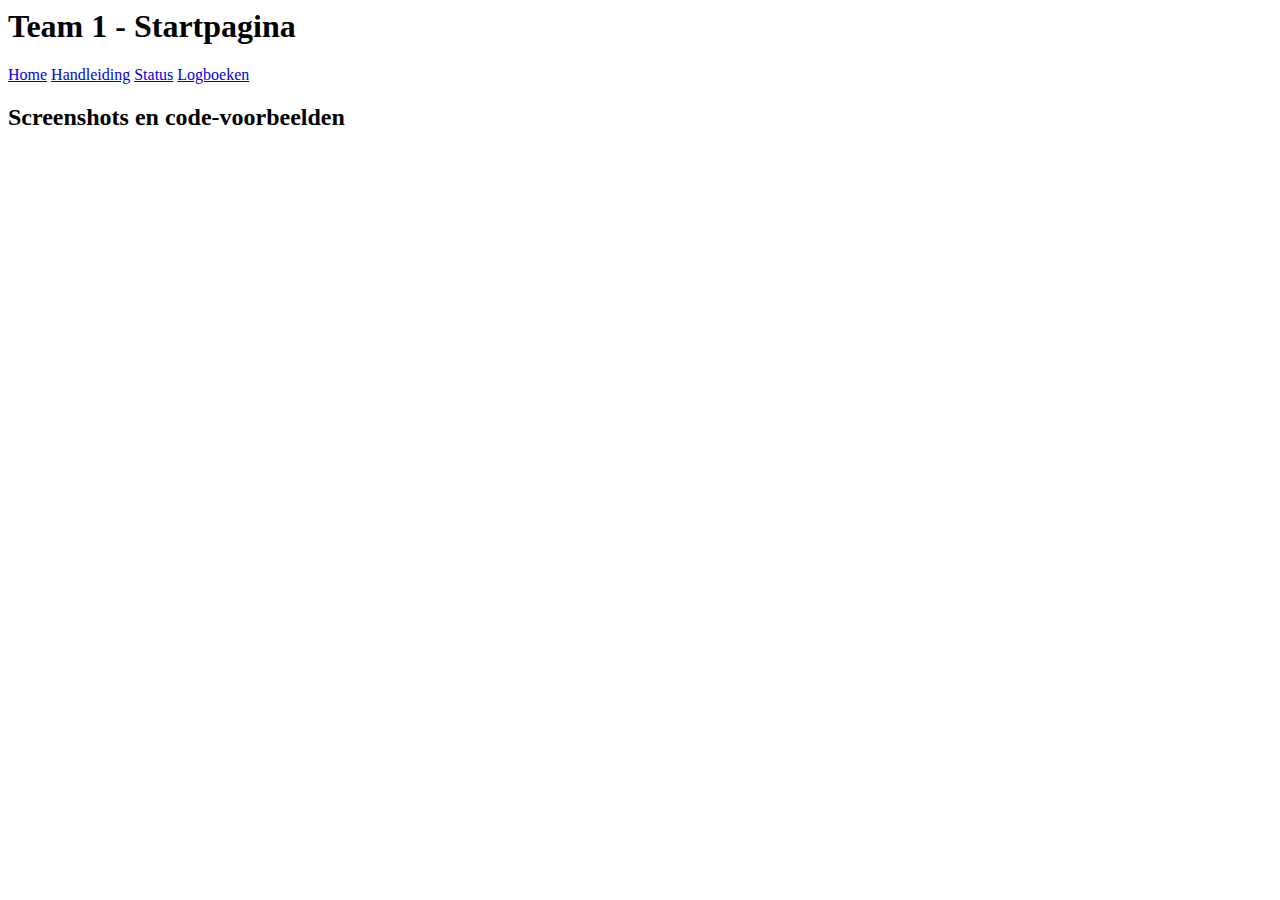
<file: index.html>
<html>

<head>
    <title>Planning Team 1</title>
    <meta charset="UTF-8">
    <meta name="viewport" content="width=device-width, initial-scale=1.0">
    <link href="https://cdn.jsdelivr.net/npm/bootstrap@5.3.0-alpha1/dist/css/bootstrap.min.css" rel="stylesheet"
        integrity="sha384-GLhlTQ8iRABdZLl6O3oVMWSktQOp6b7In1Zl3/Jr59b6EGGoI1aFkw7cmDA6j6gD" crossorigin="anonymous">
    <link rel="stylesheet" href="ugent.css">
</head>

<body>
    <div class="container">
        <div class="row">
            <div class="col-md-12">

                <header>
                    <h1>Team 1 - Startpagina</h1>
                    <nav class="navbar bg-body-tertiary">
                        <div class="container-fluid">
                            <a class="nav-link" href="index.html">Home</a>
                            <a class="nav-link" href="handleiding.html">Handleiding</a>
                            <a class="nav-link" href="status.html">Status</a>
                            <a class="nav-link" href="logboeken.html">Logboeken</a>
                        </div>
                    </nav>
                </header>
                <main>
                    <section>
                        <header>
                            <h2>Screenshots en code-voorbeelden</h2>
                        </header>
                    </section>
                </main>

            </div>
        </div>
    </div>
</body>

</html>
</file>
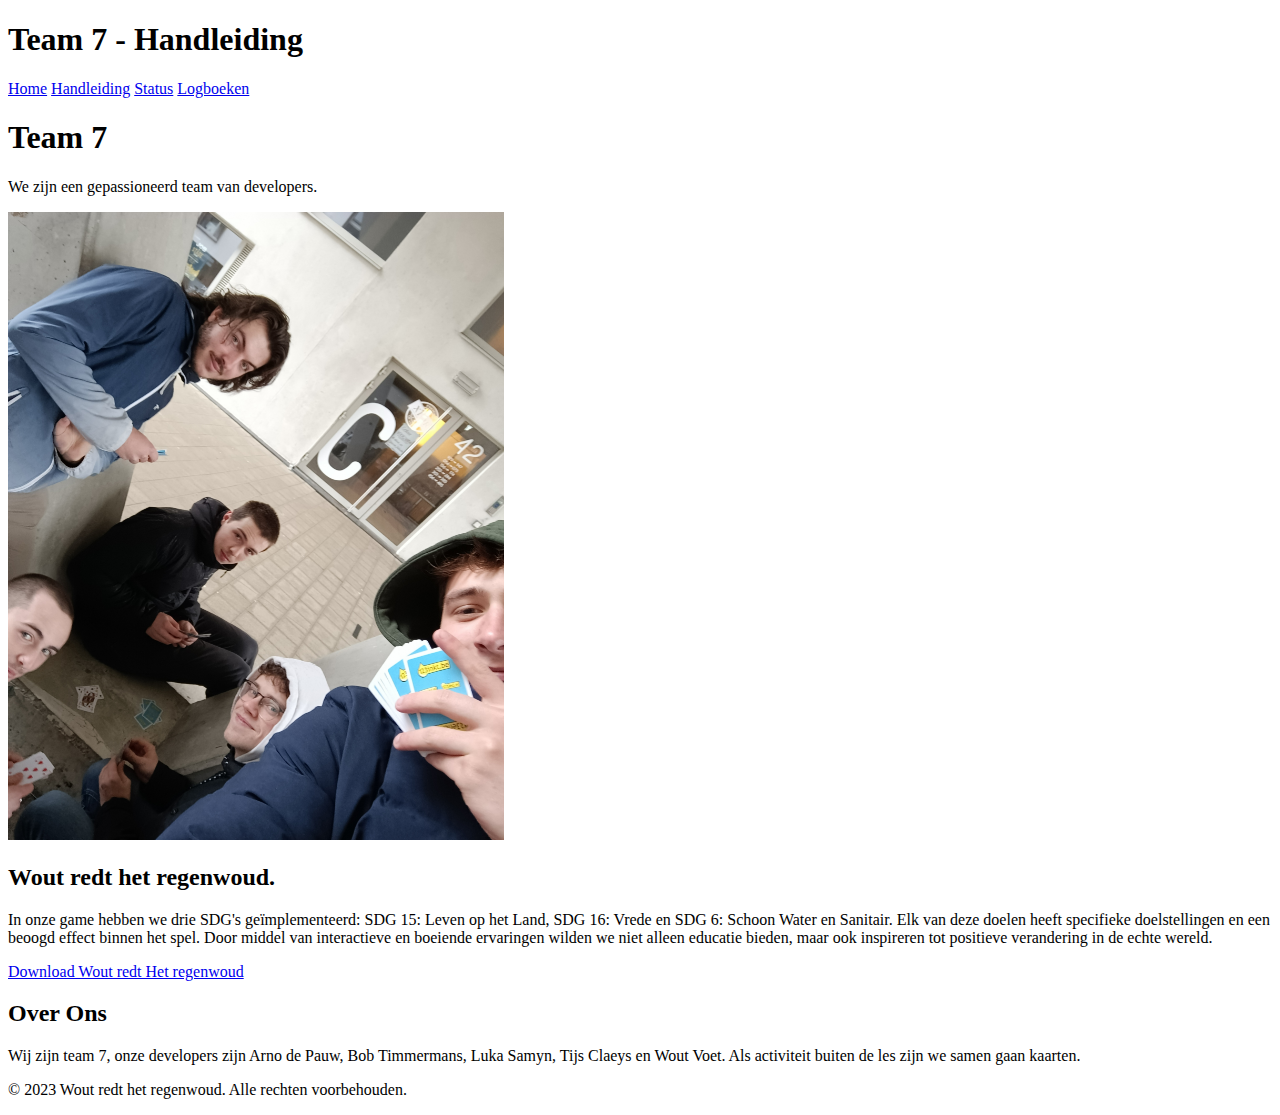
<file: docs/index.html>
<!DOCTYPE html>
<html>

<head>
    <title>Homepage Team 7</title>
    <meta charset="UTF-8">
    <meta name="viewport" content="width=device-width, initial-scale=1.0">
    <link href="https://cdn.jsdelivr.net/npm/bootstrap@5.3.0-alpha1/dist/css/bootstrap.min.css" rel="stylesheet"
        integrity="sha384-GLhlTQ8iRABdZLl6O3oVMWSktQOp6b7In1Zl3/Jr59b6EGGoI1aFkw7cmDA6j6gD" crossorigin="anonymous">
    <link rel="stylesheet" href="ugent.css">
    <style>
        .jumbotron .img-fluid {
            width: 496px;
            height: 628px;
        }
    </style>
</head>

<body>
    <div class="container">
        <header>
            <h1>Team 7 - Handleiding</h1>
            <nav class="navbar bg-body-tertiary">
                <div class="container-fluid">
                    <a class="nav-link" href="index.html">Home</a>
                    <a class="nav-link" href="handleiding.html">Handleiding</a>
                    <a class="nav-link" href="status.html">Status</a>
                    <a class="nav-link" href="logboeken.html">Logboeken</a>
                </div>
            </nav>
        </header>

        <main class="container">
            <div class="jumbotron text-center">
                <h1 class="display-4">Team 7</h1>
                <p class="lead">We zijn een gepassioneerd team van developers.</p>
                <img src="images/developers.jpg" class="img-fluid" alt="Developers">
                <h2>Wout redt het regenwoud.</h2>
                <p>In onze game hebben we drie SDG's geïmplementeerd: SDG 15: Leven op het Land, SDG 16: Vrede
                    en SDG 6: Schoon Water en Sanitair. Elk van deze doelen heeft specifieke doelstellingen en
                    een beoogd effect binnen het spel. Door middel van interactieve en boeiende ervaringen
                    wilden we niet alleen educatie bieden, maar ook inspireren tot positieve verandering in de
                    echte wereld.</p>
            </div>

            <div class="text-center mt-5">
                <a class="btn btn-primary btn-lg"
                    href="https://github.com/wvoet/Wout-redt-het-regenwout_IP_Informatica_sem2/archive/refs/heads/main.zip"
                    role="button">Download Wout redt Het
                    regenwoud</a>
            </div>

            <div class="text-center mt-5">
                <h2>Over Ons</h2>
                <p>Wij zijn team 7, onze developers zijn Arno de Pauw, Bob Timmermans, Luka Samyn, Tijs Claeys
                    en Wout Voet.
                    Als activiteit buiten de les zijn we samen gaan kaarten.</p>
            </div>
        </main>

        <footer class="text-center mt-5 py-3">
            <p>&copy; 2023 Wout redt het regenwoud. Alle rechten voorbehouden.</p>
        </footer>
    </div>

    <script src="https://cdn.jsdelivr.net/npm/bootstrap@5.3.0
</file>
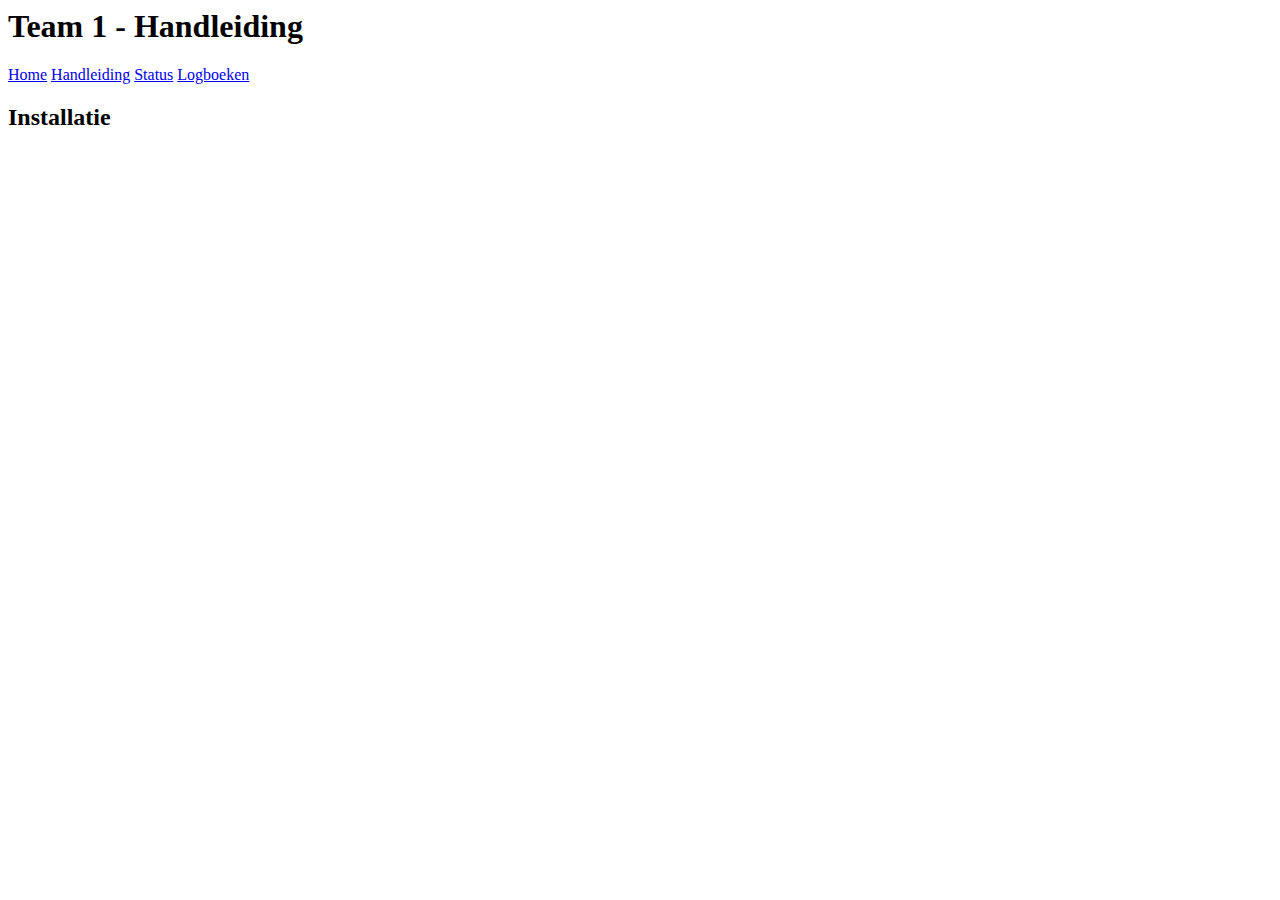
<file: handleiding.html>
<html>

<head>
    <title>Handleiding Team1</title>
    <meta charset="UTF-8">
    <meta name="viewport" content="width=device-width, initial-scale=1.0">
    <link href="https://cdn.jsdelivr.net/npm/bootstrap@5.3.0-alpha1/dist/css/bootstrap.min.css" rel="stylesheet"
        integrity="sha384-GLhlTQ8iRABdZLl6O3oVMWSktQOp6b7In1Zl3/Jr59b6EGGoI1aFkw7cmDA6j6gD" crossorigin="anonymous">
    <link rel="stylesheet" href="ugent.css">
</head>

<body>
    <div class="container">
        <div class="row">
            <div class="col-md-12">
                <header>
                    <h1>Team 1 - Handleiding</h1>
                    <nav class="navbar bg-body-tertiary">
                        <div class="container-fluid">
                            <a class="nav-link" href="index.html">Home</a>
                            <a class="nav-link" href="handleiding.html">Handleiding</a>
                            <a class="nav-link" href="status.html">Status</a>
                            <a class="nav-link" href="logboeken.html">Logboeken</a>
                        </div>
                    </nav>
                </header>
                <main>
                    <header>
                        <h2>Installatie</h2>
                    </header>
                </main>
            </div>
        </div>
    </div>
</body>

</html>
</file>
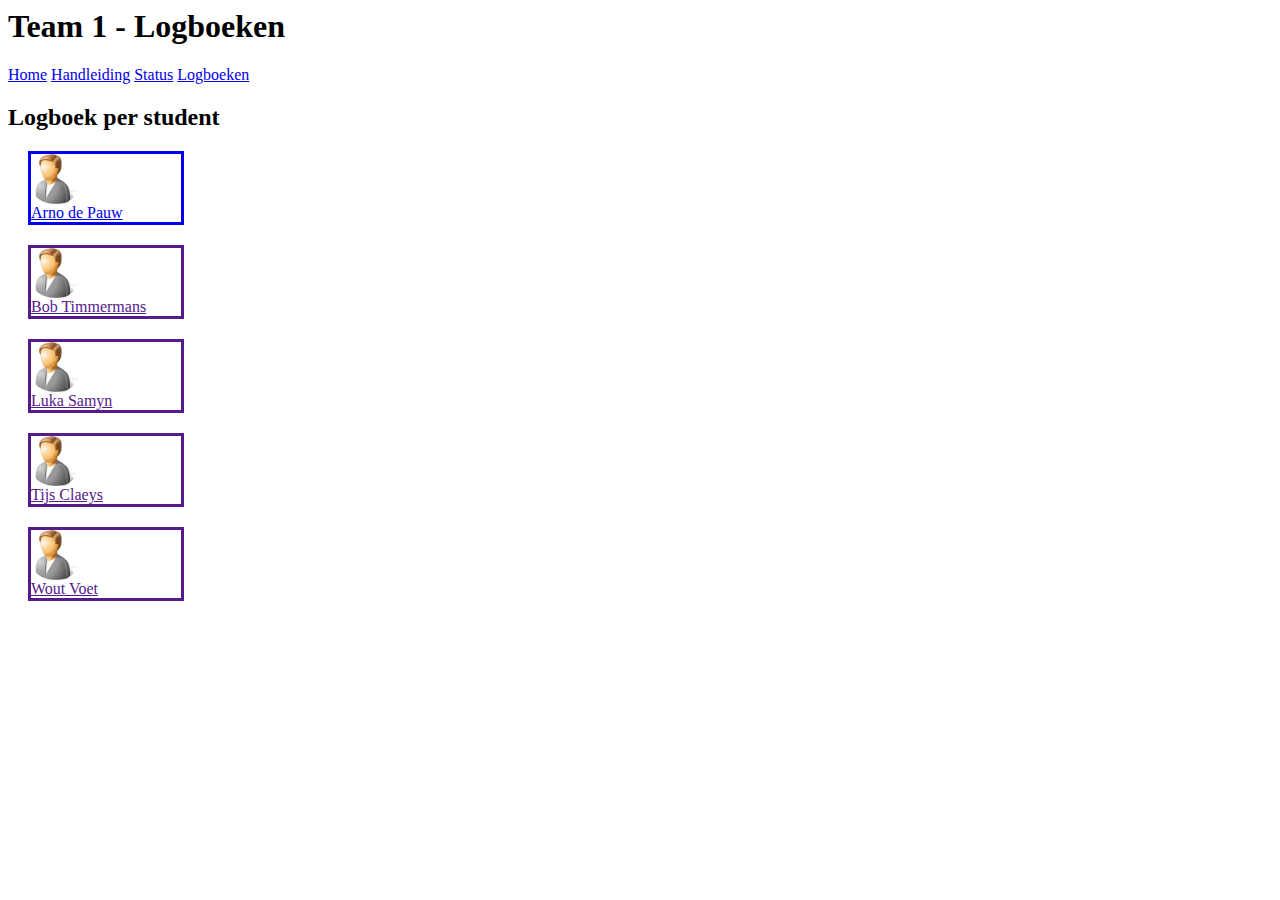
<file: logboeken.html>
<html>

<head>
    <title>Logboeken Groep1</title>
    <meta charset="UTF-8">
    <meta name="viewport" content="width=device-width, initial-scale=1.0">
    <link href="https://cdn.jsdelivr.net/npm/bootstrap@5.3.0-alpha1/dist/css/bootstrap.min.css" rel="stylesheet"
        integrity="sha384-GLhlTQ8iRABdZLl6O3oVMWSktQOp6b7In1Zl3/Jr59b6EGGoI1aFkw7cmDA6j6gD" crossorigin="anonymous">
    <link rel="stylesheet" href="ugent.css">
</head>

<body>
    <div class="container">
        <div class="row">
            <div class="col-md-12">

                <header>
                    <h1>Team 1 - Logboeken</h1>
                    <nav class="navbar bg-body-tertiary">
                        <div class="container-fluid">
                            <a class="nav-link" href="index.html">Home</a>
                            <a class="nav-link" href="handleiding.html">Handleiding</a>
                            <a class="nav-link" href="status.html">Status</a>
                            <a class="nav-link" href="logboeken.html">Logboeken</a>
                        </div>
                    </nav>
                </header>
                <main>
                    <header>
                        <h2>Logboek per student</h2>
                    </header>
                    <div class="row">
                        <div class="col">
                            <a
                                href="https://docs.google.com/spreadsheets/d/1CVCSuUzrzaMAEx-y-HtJ7pP9GoB80MS0LE61s3ZTjGI/edit?usp=sharing">

                                <figure class="pull-left">
                                    <img src=foto1.png alt="Arno de Pauw" class="img-thumbnail">
                                    <figcaption>Arno de Pauw</figcaption>
                                </figure>
                            </a>
                        </div>
                        <div class="col">
                            <a href="">

                                <figure class="pull-left">
                                    <img src=foto1.png alt="Bob Timmermans">
                                    <figcaption>Bob Timmermans</figcaption>
                                </figure>
                            </a>
                        </div>
                        <div class="col">
                            <a href="">

                                <figure class="pull-left">
                                    <img src=foto1.png alt="Luka Samyn">
                                    <figcaption>Luka Samyn</figcaption>
                                </figure>
                            </a>
                        </div>
                        <div class="col">
                            <a href="">

                                <figure class="pull-left">
                                    <img src=foto1.png alt="Tijs Claeys">
                                    <figcaption>Tijs Claeys</figcaption>
                                </figure>
                            </a>
                        </div>
                        <div class="col">
                            <a href="">

                                <figure class="pull-left">
                                    <img src=foto1.png alt="Wout Voet">
                                    <figcaption>Wout Voet</figcaption>
                                </figure>
                            </a>
                        </div>
                    </div>
                </main>
            </div>
        </div>
    </div>
</body>

</html>
</file>
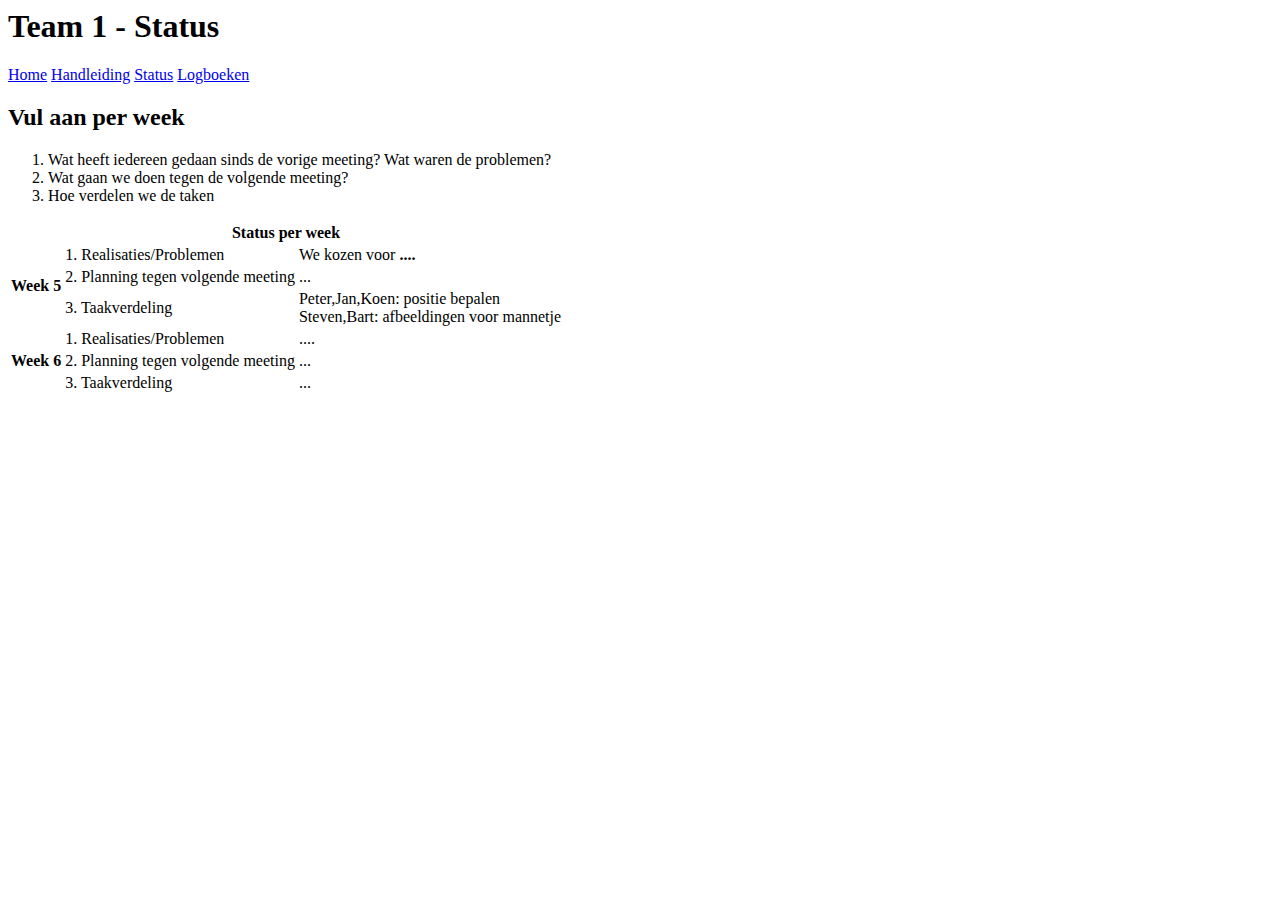
<file: status.html>
<html>

<head>
    <title>Status Team 1</title>
    <meta charset="UTF-8">
    <meta name="viewport" content="width=device-width, initial-scale=1.0">
    <link href="https://cdn.jsdelivr.net/npm/bootstrap@5.3.0-alpha1/dist/css/bootstrap.min.css" rel="stylesheet"
        integrity="sha384-GLhlTQ8iRABdZLl6O3oVMWSktQOp6b7In1Zl3/Jr59b6EGGoI1aFkw7cmDA6j6gD" crossorigin="anonymous">
    <link rel="stylesheet" href="ugent.css">
</head>

<body>
    <div class="container">
        <div class="row">
            <div class="col-md-12">

                <header>
                    <h1>Team 1 - Status</h1>
                    <nav class="navbar bg-body-tertiary">
                        <div class="container-fluid">
                            <a class="nav-link" href="index.html">Home</a>
                            <a class="nav-link" href="handleiding.html">Handleiding</a>
                            <a class="nav-link" href="status.html">Status</a>
                            <a class="nav-link" href="logboeken.html">Logboeken</a>
                        </div>
                    </nav>
                </header>
                <main>
                    <section>
                        <header>
                            <h2>Vul aan per week</h2>
                            <ol>
                                <li>Wat heeft iedereen gedaan sinds de vorige meeting? Wat waren de problemen?</li>
                                <li>Wat gaan we doen tegen de volgende meeting?</li>
                                <li>Hoe verdelen we de taken</li>
                            </ol>
                        </header>
                        <table class="table table-bordered">
                            <thead>
                                <tr>
                                    <th colspan="3">Status per week</th>
                                </tr>

                            </thead>
                            <tbody>
                                <tr>
                                    <th rowspan="3">Week 5</th>
                                    <td>1. Realisaties/Problemen</td>
                                    <td>We kozen voor <b>....</b></td>
                                </tr>
                                <tr>
                                    <td>2. Planning tegen volgende meeting</td>
                                    <td>...</td>
                                </tr>
                                <tr>
                                    <td>3. Taakverdeling</td>
                                    <td>Peter,Jan,Koen: positie bepalen
                                        <br>Steven,Bart: afbeeldingen voor mannetje
                                    </td>
                                </tr>
                                <tr class="success">
                                    <th rowspan="3">Week 6</th>
                                    <td>1. Realisaties/Problemen</td>
                                    <td>....</td>
                                </tr>
                                <tr class="success">
                                    <td>2. Planning tegen volgende meeting</td>
                                    <td>...</td>
                                </tr>
                                <tr class="success">
                                    <td>3. Taakverdeling</td>
                                    <td>...
                                    </td>
                                </tr>

                            </tbody>
                        </table>
                    </section>
                </main>

            </div>
        </div>
    </div>
</body>

</html>
</file>
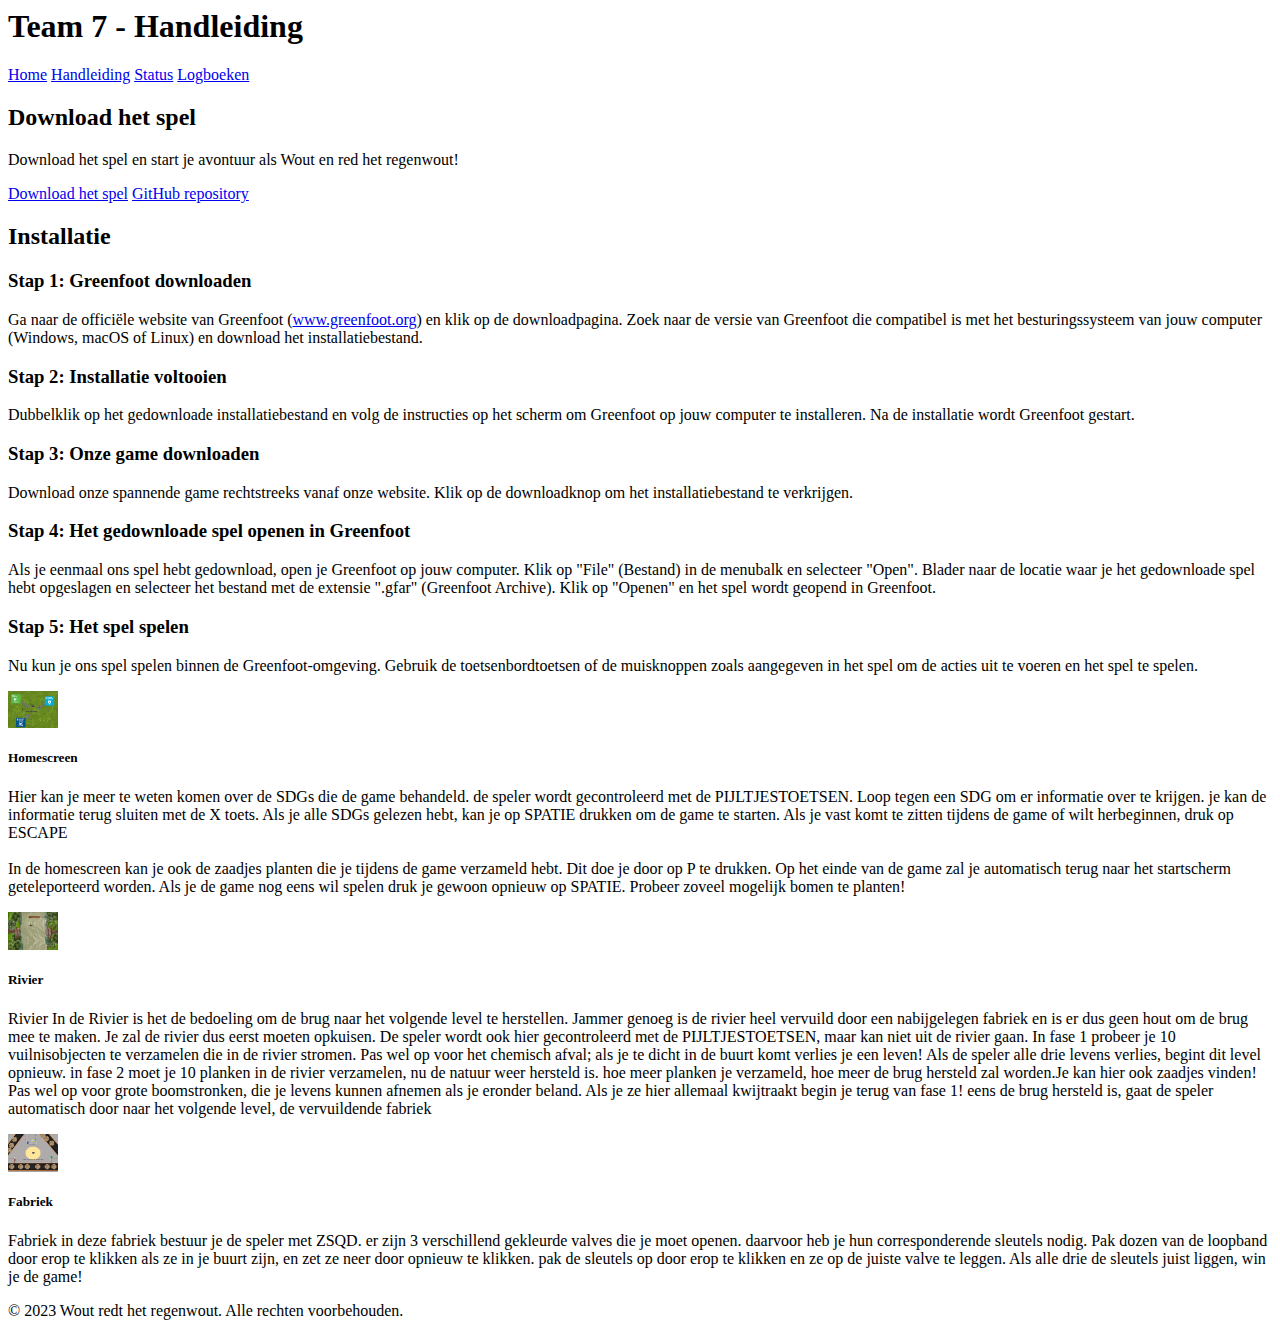
<file: docs/handleiding.html>
<html>

<head>
    <title>Handleiding Wout redt het regenwout</title>
    <meta charset="UTF-8">
    <meta name="viewport" content="width=device-width, initial-scale=1.0">
    <link href="https://cdn.jsdelivr.net/npm/bootstrap@5.3.0-alpha1/dist/css/bootstrap.min.css" rel="stylesheet"
        integrity="sha384-GLhlTQ8iRABdZLl6O3oVMWSktQOp6b7In1Zl3/Jr59b6EGGoI1aFkw7cmDA6j6gD" crossorigin="anonymous">
    <link rel="stylesheet" href="ugent.css">
</head>

<body>
    <div class="container">
        <div class="row">
            <div class="col-md-12">
                <header>
                    <h1>Team 7 - Handleiding</h1>
                    <nav class="navbar bg-body-tertiary">
                        <div class="container-fluid">
                            <a class="nav-link" href="index.html">Home</a>
                            <a class="nav-link" href="handleiding.html">Handleiding</a>
                            <a class="nav-link" href="status.html">Status</a>
                            <a class="nav-link" href="logboeken.html">Logboeken</a>
                        </div>
                    </nav>
                </header>
                <main>
                    <div class="mt-5">
                        <h2>Download het spel</h2>
                        <p>Download het spel en start je avontuur als Wout en red het regenwout!</p>
                        <a href="https://github.com/wvoet/Wout-redt-het-regenwout_IP_Informatica_sem2/archive/refs/heads/main.zip"
                            download="Wout Redt het regenwout" class="btn btn-primary">Download het spel</a>
                        <a href="https://github.com/wvoet/Wout-redt-het-regenwout_IP_Informatica_sem2" class="btn btn-secondary">GitHub
                            repository</a>
                    </div>
                    <header>
                        <h2>Installatie</h2>
                    </header>
                    <div class="mt-5">
                        <h3>Stap 1: Greenfoot downloaden</h3>
                        <p>Ga naar de officiële website van Greenfoot (<a href="https://www.greenfoot.org"
                                target="_blank">www.greenfoot.org</a>) en klik op de downloadpagina. Zoek naar de versie
                            van Greenfoot die compatibel is met het besturingssysteem van jouw computer (Windows, macOS
                            of Linux) en download het installatiebestand.</p>

                        <h3>Stap 2: Installatie voltooien</h3>
                        <p>Dubbelklik op het gedownloade installatiebestand en volg de instructies op het scherm om
                            Greenfoot op jouw computer te installeren. Na de installatie wordt Greenfoot gestart.</p>

                        <h3>Stap 3: Onze game downloaden</h3>
                        <p>Download onze spannende game rechtstreeks vanaf onze website. Klik op de downloadknop om het
                            installatiebestand te verkrijgen.</p>

                        <h3>Stap 4: Het gedownloade spel openen in Greenfoot</h3>
                        <p>Als je eenmaal ons spel hebt gedownload, open je Greenfoot op jouw computer. Klik op "File"
                            (Bestand) in de menubalk en selecteer "Open". Blader naar de locatie waar je het gedownloade
                            spel hebt opgeslagen en selecteer het bestand met de extensie ".gfar" (Greenfoot Archive).
                            Klik op "Openen" en het spel wordt geopend in Greenfoot.</p>

                        <h3>Stap 5: Het spel spelen</h3>
                        <p>Nu kun je ons spel spelen binnen de Greenfoot-omgeving. Gebruik de toetsenbordtoetsen of de
                            muisknoppen zoals aangegeven in het spel om de acties uit te voeren en het spel te spelen.
                        </p>
                        <div class="row mt-5">
                            <div class="col-md-4">
                                <div class="card">
                                    <img src="images/level1.png" class="card-img-top" alt="Level 1 Image">
                                    <div class="card-body">
                                        <h5 class="card-title">Homescreen</h5>
                                        <p class="card-text">
                                            Hier kan je meer te weten komen over de SDGs die de game behandeld. de
                                            speler wordt gecontroleerd met de PIJLTJESTOETSEN.
                                            Loop tegen een SDG
                                            om er informatie over te krijgen. je kan de informatie terug sluiten met de
                                            X toets.
                                            Als je alle SDGs gelezen hebt, kan je op SPATIE drukken om de game te
                                            starten.
                                            Als je vast komt te zitten tijdens de game of wilt herbeginnen, druk op
                                            ESCAPE<br><br>

                                            In de homescreen kan je ook de zaadjes planten die je tijdens de game
                                            verzameld hebt.
                                            Dit doe je door op P te drukken. Op het einde van de game zal je automatisch
                                            terug naar het startscherm geteleporteerd worden.
                                            Als je de game nog eens wil spelen druk je gewoon opnieuw op SPATIE. Probeer
                                            zoveel mogelijk bomen te planten!</p>
                                    </div>
                                </div>
                            </div>
                            <div class="col-md-4">
                                <div class="card">
                                    <img src="images/level2.png" class="card-img-top" alt="Level 2 Image">
                                    <div class="card-body">
                                        <h5 class="card-title">Rivier</h5>
                                        <p class="card-text">Rivier
                                            In de Rivier is het de bedoeling om de brug naar het volgende level te
                                            herstellen. Jammer genoeg is de rivier heel vervuild door een nabijgelegen
                                            fabriek en is er dus geen hout om de brug mee te maken. Je zal de rivier dus
                                            eerst moeten opkuisen.

                                            De speler wordt ook hier gecontroleerd met de PIJLTJESTOETSEN, maar kan niet
                                            uit de rivier gaan. In fase 1 probeer je 10 vuilnisobjecten te verzamelen
                                            die in de rivier stromen. Pas wel op voor het chemisch afval; als je te
                                            dicht in de buurt komt verlies je een leven! Als de speler alle drie levens
                                            verlies, begint
                                            dit level opnieuw.

                                            in fase 2 moet je 10 planken in de rivier verzamelen, nu de natuur weer
                                            hersteld is. hoe meer planken je verzameld, hoe meer de brug hersteld zal
                                            worden.Je kan hier ook zaadjes vinden!
                                            Pas wel op voor grote boomstronken, die je levens kunnen afnemen als je
                                            eronder beland. Als je ze hier allemaal kwijtraakt begin je terug van fase
                                            1!
                                            eens de brug hersteld is, gaat de speler automatisch door naar het volgende
                                            level, de vervuildende fabriek</p>
                                    </div>
                                </div>
                            </div>
                            <div class="col-md-4">
                                <div class="card">
                                    <img src="images/level3.png" class="card-img-top" alt="Level 3 Image">
                                    <div class="card-body">
                                        <h5 class="card-title">Fabriek</h5>
                                        <p class="card-text">Fabriek
                                            in deze fabriek bestuur je de speler met ZSQD. er zijn 3 verschillend
                                            gekleurde valves die je moet openen. daarvoor
                                            heb je hun corresponderende sleutels nodig. Pak dozen van de loopband door
                                            erop te klikken als ze in je buurt zijn, en zet ze neer door opnieuw te
                                            klikken.
                                            pak de sleutels op door erop te klikken en ze op de juiste valve te leggen.
                                            Als alle drie de sleutels juist liggen, win je de game!</p>
                                    </div>
                                </div>
                            </div>
                        </div>

                </main>
            </div>
        </div>
    </div>
    <footer class="text-center mt-5 py-3">
        <p>&copy; 2023 Wout redt het regenwout. Alle rechten voorbehouden.</p>
    </footer>
</body>

</html>
</file>
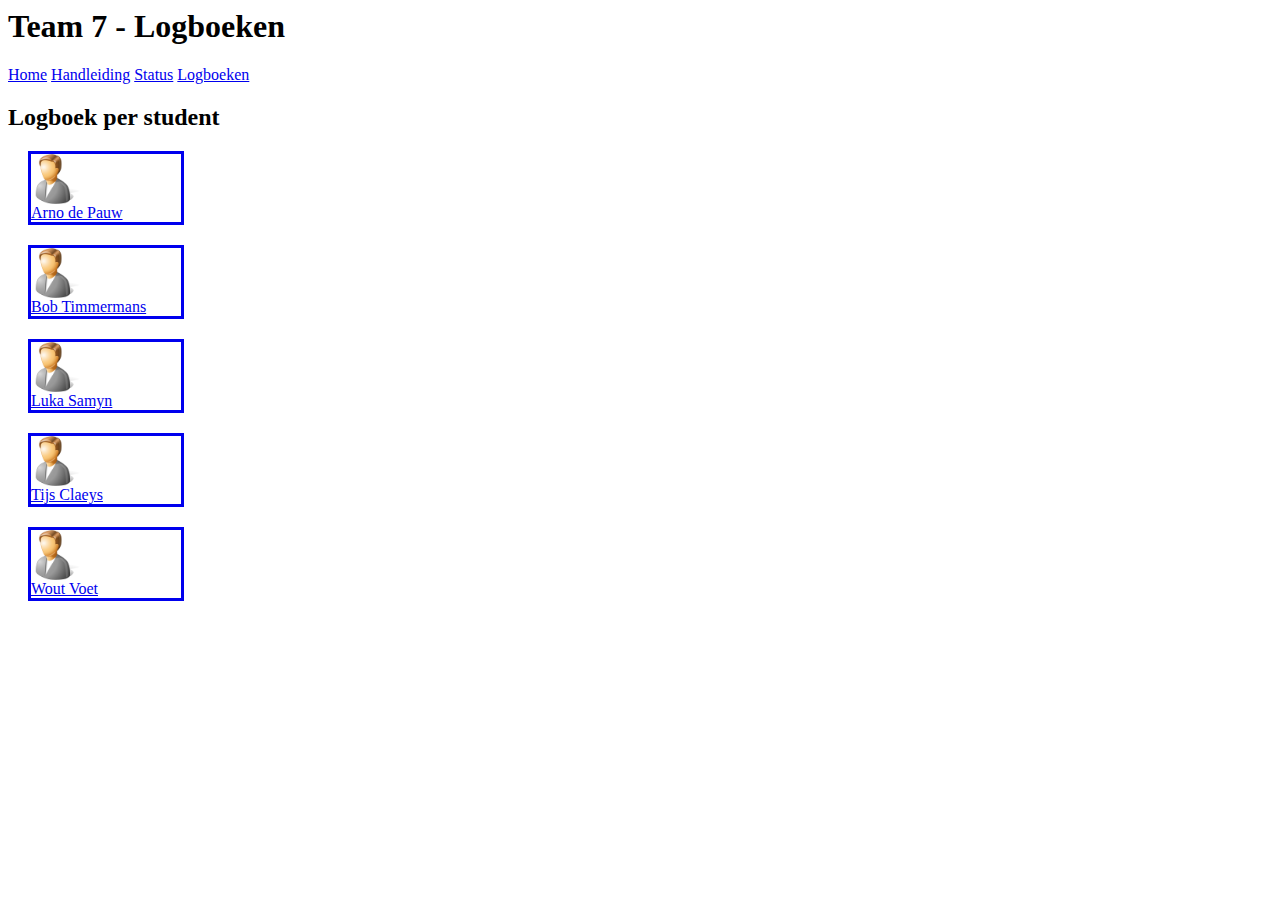
<file: docs/logboeken.html>
<html>

<head>
    <title>Logboeken Groep1</title>
    <meta charset="UTF-8">
    <meta name="viewport" content="width=device-width, initial-scale=1.0">
    <link href="https://cdn.jsdelivr.net/npm/bootstrap@5.3.0-alpha1/dist/css/bootstrap.min.css" rel="stylesheet"
        integrity="sha384-GLhlTQ8iRABdZLl6O3oVMWSktQOp6b7In1Zl3/Jr59b6EGGoI1aFkw7cmDA6j6gD" crossorigin="anonymous">
    <link rel="stylesheet" href="ugent.css">
</head>

<body>
    <div class="container">
        <div class="row">
            <div class="col-md-12">

                <header>
                    <h1>Team 7 - Logboeken</h1>
                    <nav class="navbar bg-body-tertiary">
                        <div class="container-fluid">
                            <a class="nav-link" href="index.html">Home</a>
                            <a class="nav-link" href="handleiding.html">Handleiding</a>
                            <a class="nav-link" href="status.html">Status</a>
                            <a class="nav-link" href="logboeken.html">Logboeken</a>
                        </div>
                    </nav>
                </header>
                <main>
                    <header>
                        <h2>Logboek per student</h2>
                    </header>
                    <div class="row">
                        <div class="col">
                            <a
                                href="https://docs.google.com/spreadsheets/d/1CVCSuUzrzaMAEx-y-HtJ7pP9GoB80MS0LE61s3ZTjGI/edit?usp=sharing">
                                <figure class="pull-left">
                                    <img src=foto1.png alt="Arno de Pauw" class="img-thumbnail">
                                    <figcaption>Arno de Pauw</figcaption>
                                </figure>
                            </a>
                        </div>
                        <div class="col">
                            <a
                                href="https://docs.google.com/spreadsheets/d/1-YNZKgBNoUeM-i4MpbSGUDCmUGiEWrGe67LA8rNHcjU/edit?usp=sharing">

                                <figure class="pull-left">
                                    <img src=foto1.png alt="Bob Timmermans">
                                    <figcaption>Bob Timmermans</figcaption>
                                </figure>
                            </a>
                        </div>
                        <div class="col">
                            <a
                                href="https://docs.google.com/spreadsheets/d/1cgqGwAm0f54hZPS1ddPPemw3ASvmxjIrjHyRShmgGsU/edit?usp=sharing">

                                <figure class="pull-left">
                                    <img src=foto1.png alt="Luka Samyn">
                                    <figcaption>Luka Samyn</figcaption>
                                </figure>
                            </a>
                        </div>
                        <div class="col">
                            <a
                                href="https://docs.google.com/spreadsheets/d/1K3rc_sHy0lBMJyJCd0CdGKkXZukItaNdEvXd-J406QI/edit#gid=0">

                                <figure class="pull-left">
                                    <img src=foto1.png alt="Tijs Claeys">
                                    <figcaption>Tijs Claeys</figcaption>
                                </figure>
                            </a>
                        </div>
                        <div class="col">
                            <a
                                href="https://docs.google.com/spreadsheets/d/1qk9cntD36sFrboX-NNw4-KlETw8vM1DoSQu6MDDT_XQ/edit?usp=sharing">

                                <figure class="pull-left">
                                    <img src=foto1.png alt="Wout Voet">
                                    <figcaption>Wout Voet</figcaption>
                                </figure>
                            </a>
                        </div>
                    </div>
                </main>
            </div>
        </div>
    </div>
</body>

</html>
</file>
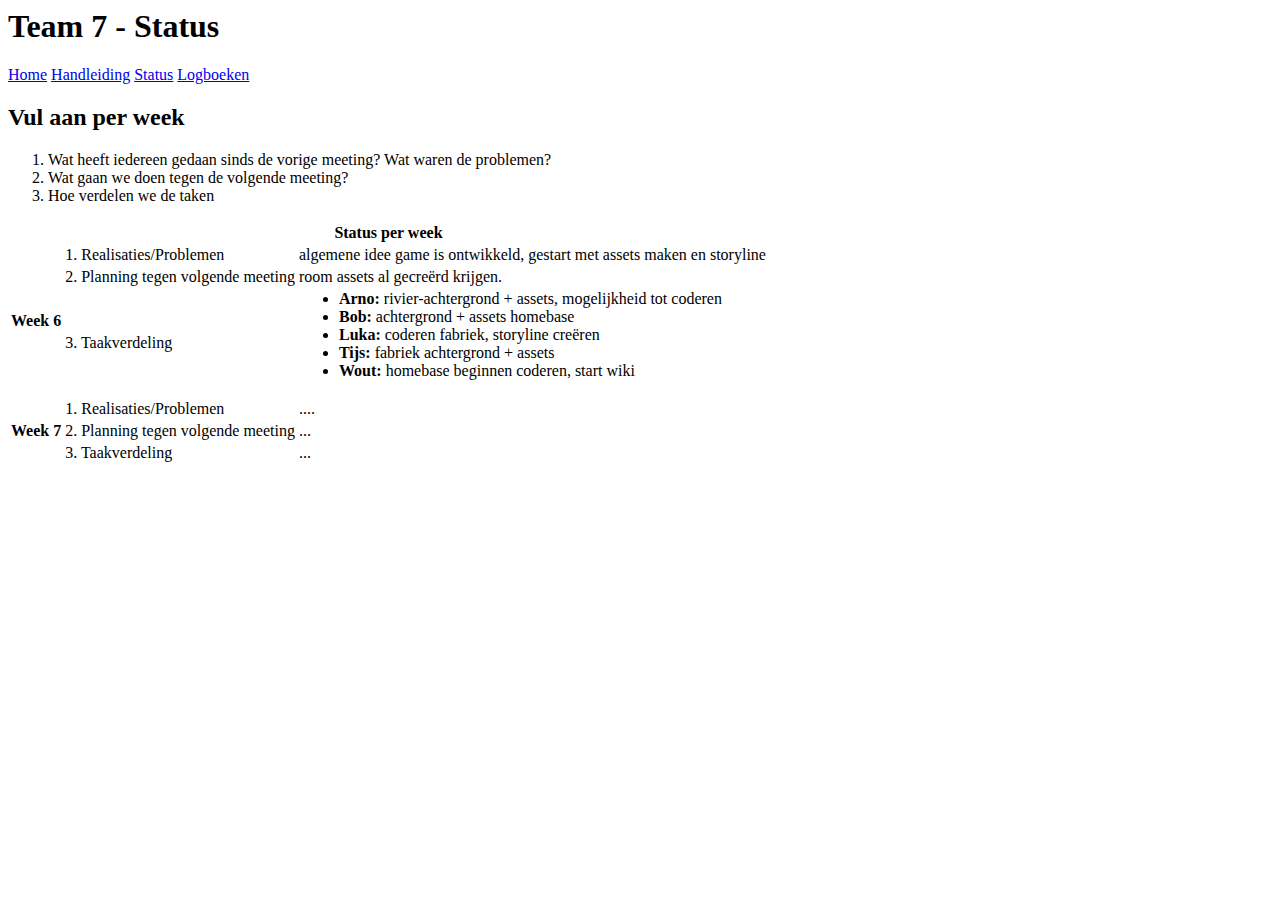
<file: docs/status.html>
<html>

<head>
    <title>Status Team 1</title>
    <meta charset="UTF-8">
    <meta name="viewport" content="width=device-width, initial-scale=1.0">
    <link href="https://cdn.jsdelivr.net/npm/bootstrap@5.3.0-alpha1/dist/css/bootstrap.min.css" rel="stylesheet"
        integrity="sha384-GLhlTQ8iRABdZLl6O3oVMWSktQOp6b7In1Zl3/Jr59b6EGGoI1aFkw7cmDA6j6gD" crossorigin="anonymous">
    <link rel="stylesheet" href="ugent.css">
</head>

<body>
    <div class="container">
        <div class="row">
            <div class="col-md-12">

                <header>
                    <h1>Team 7 - Status</h1>
                    <nav class="navbar bg-body-tertiary">
                        <div class="container-fluid">
                            <a class="nav-link" href="index.html">Home</a>
                            <a class="nav-link" href="handleiding.html">Handleiding</a>
                            <a class="nav-link" href="status.html">Status</a>
                            <a class="nav-link" href="logboeken.html">Logboeken</a>
                        </div>
                    </nav>
                </header>
                <main>
                    <section>
                        <header>
                            <h2>Vul aan per week</h2>
                            <ol>
                                <li>Wat heeft iedereen gedaan sinds de vorige meeting? Wat waren de problemen?</li>
                                <li>Wat gaan we doen tegen de volgende meeting?</li>
                                <li>Hoe verdelen we de taken</li>
                            </ol>
                        </header>
                        <table class="table table-bordered">
                            <thead>
                                <tr>
                                    <th colspan="3">Status per week</th>
                                </tr>

                            </thead>
                            <tbody>
                                <tr>
                                    <th rowspan="3">Week 6</th>
                                    <td>1. Realisaties/Problemen</td>
                                    <td>algemene idee game is ontwikkeld, gestart met assets maken en storyline</td>
                                </tr>
                                <tr>
                                    <td>2. Planning tegen volgende meeting</td>
                                    <td>
                                        room assets al gecreërd krijgen.
                                    </td>
                                </tr>
                                <tr>
                                    <td>3. Taakverdeling</td>
                                    <td>
                                        <ul>
                                            <li><strong>Arno: </strong>rivier-achtergrond + assets, mogelijkheid tot
                                                coderen</li>
                                            <li><strong>Bob: </strong>achtergrond + assets homebase</li>
                                            <li><strong>Luka: </strong>coderen fabriek, storyline creëren</li>
                                            <li><strong>Tijs: </strong>fabriek achtergrond + assets</li>
                                            <li><strong>Wout: </strong>homebase beginnen coderen, start wiki</li>
                                        </ul>
                                    </td>
                                </tr>
                                <tr class="success">
                                    <th rowspan="3">Week 7</th>
                                    <td>1. Realisaties/Problemen</td>
                                    <td>....</td>
                                </tr>
                                <tr class="success">
                                    <td>2. Planning tegen volgende meeting</td>
                                    <td>...</td>
                                </tr>
                                <tr class="success">
                                    <td>3. Taakverdeling</td>
                                    <td>...
                                    </td>
                                </tr>

                            </tbody>
                        </table>
                    </section>
                </main>

            </div>
        </div>
    </div>
</body>

</html>
</file>
<file: ugent.css>
img {
    width: 50px;
}

figure {
    margin: 20px;
    border: solid;
    width: 150px;
}
</file>
<file: docs/ugent.css>
img {
    width: 50px;
}

figure {
    margin: 20px;
    border: solid;
    width: 150px;
}
</file>
